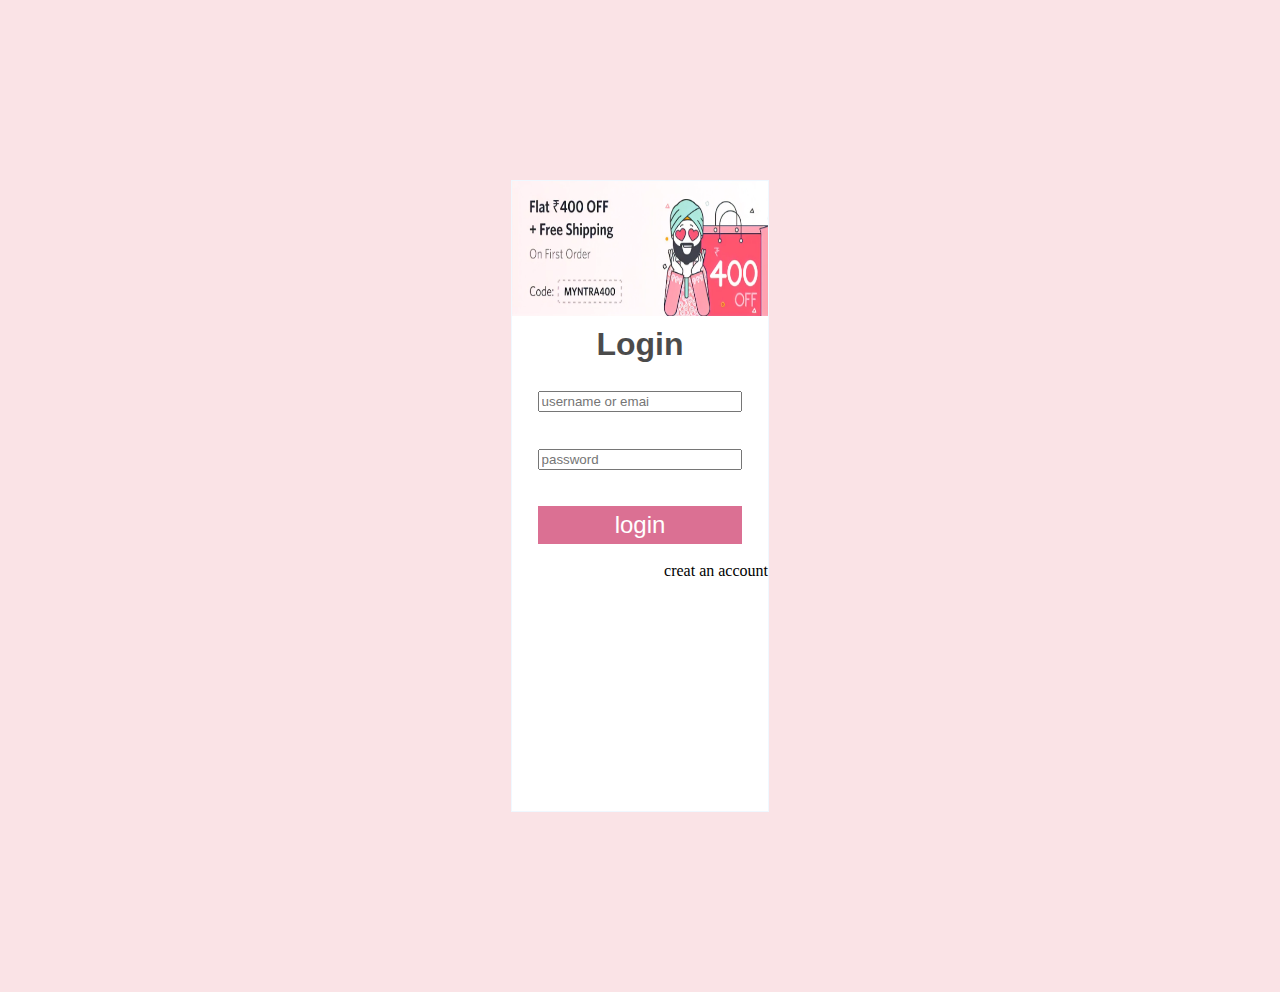
<file: index.html>
<!DOCTYPE html>
<htm lang="en">
  <head>
    <meta charset="utf-8" />
    <meta name="viewport" content="width=device-widht initial-scale=1.0" />
    <title>ecommerce</title>
    <link rel="stylesheet" href="./css/index.css" />
    <link rel="stylesheet" href="./css/common.css">
  </head>
  <body>
    
    <div class="maincontianer">
        <div class="navbar">
            <div class="left"> <a href="index.html"> Ecommerce</a></div>
            <div class="right">
                <div class="search"> <input class="searchbar"  type="text" placeholder="Search product"/> </div>
                <div class="userName" id="userName">  Hii user</div>

                <div><a href="">Cart </a></div>
                <div id="logoutBtn">
                    <a href="">Log out </a>
                </div>
            </div>
        </div>
        <div class="section1">
          <div class="category">
            <h1>Well-come to Ecommerce</h1>
            <div class="category-list" id="categoryList">
              
              
            </div>
          </div>
            
        </div>
        
    </div>

    </div>
    <script src="/js/index.js"></script>
    <script src="/js/common.js"></script>
  </body>
</htm>
</file>
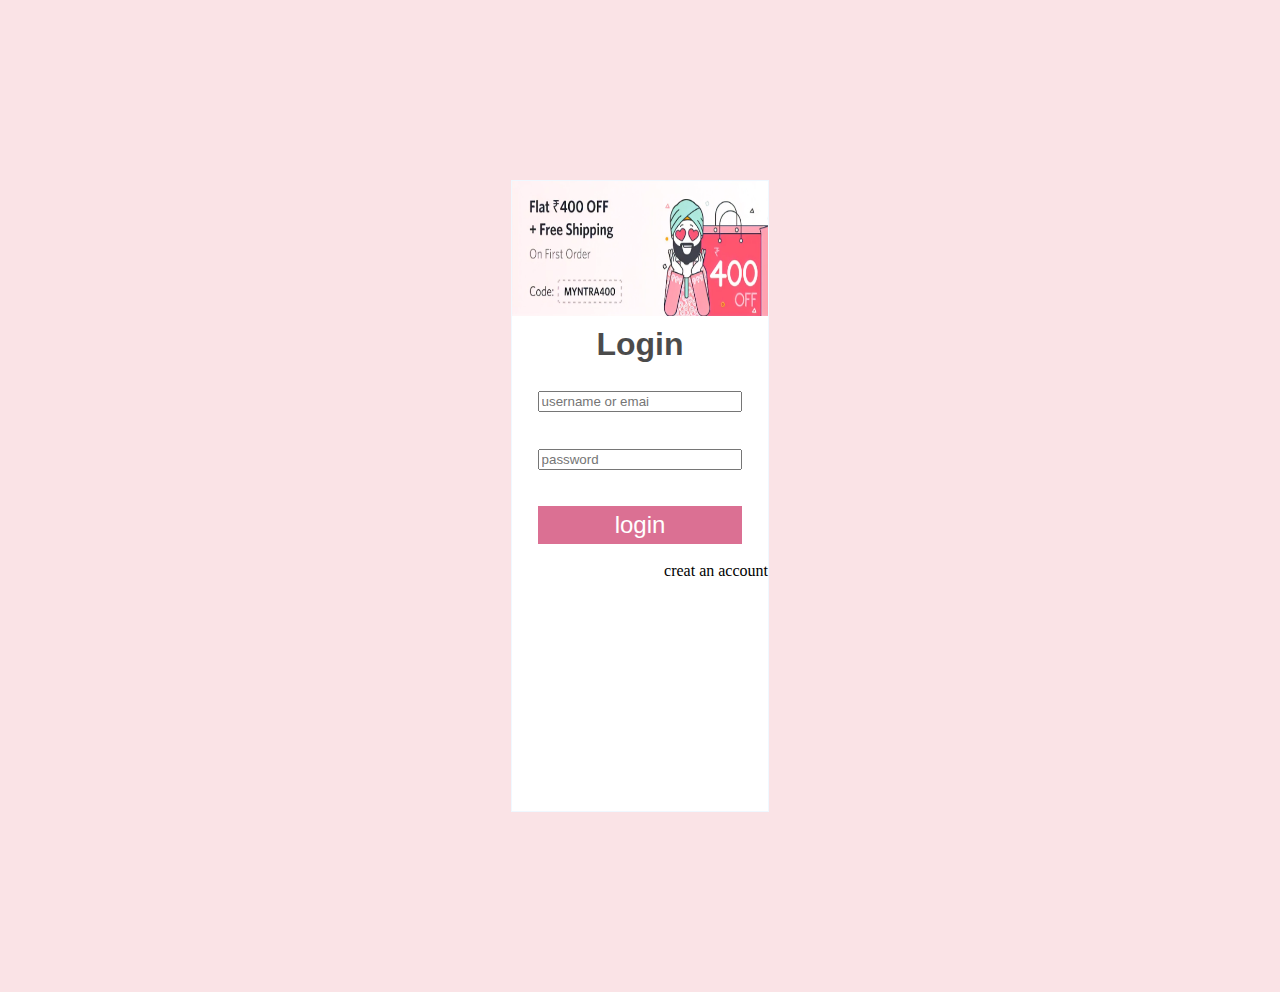
<file: login.html>
<!DOCTYPE html>
<html lang="en">
  <head>
    <meta charset="utf-8" />
    <title>signup page</title>
    <meta name="viewport" content="width=device-width,initial-scale=1.0" />
    <link href="/css/auth.css" rel="stylesheet" type="text/css" />
  </head>

  <body>
    <div class="main">
      <div class="container">
        <div class="header">
          <img class="img" src="s.png" />
        </div>
        <div class="title">
          <div class="hide" id="signupTitle">Sign-up</div>
          <div class="" id="loginTitle">Login</div>
        </div>
        <div class="logincontainer">
          <div class="lors" id="loginForm">
            <div class="login">
              <input
                class="username"
                type="text"
                placeholder="username or emai"
                id="loginUsername"
              />
              <input
                class="pass"
                type="text"
                placeholder="password"
                id="loginPassword"
              />
              <button type="submit" id="loginBtn">login</button>
            </div>
            <div class="text" id="showSignupbtn">creat an account</div>
          </div>
          <div class="lors hide" id="signupForm">
            <div class="signup">
              <input
                class="username"
                type="text"
                placeholder="username or emai"
                id="signUpUsername"
              />
              <input
                class="email"
                type="email"
                placeholder="email"
                id="signupEmail"
              />
              <input
                class="pass"
                type="text"
                placeholder="password"
                id="signupPassword"
              />
              <button type="submit" id="signupBtn">signup</button>
            </div>
            <div class="text" id="showloginbtn">I have alrady account</div>
          </div>
          <div class="errors">
            <div class="" id="authErrMsg"></div>
            <div class="" id="succErrMsg"></div>
          </div>
        </div>
      </div>
    </div>

    <script src="/js/login.js"></script>
  </body>
</html>
</file>
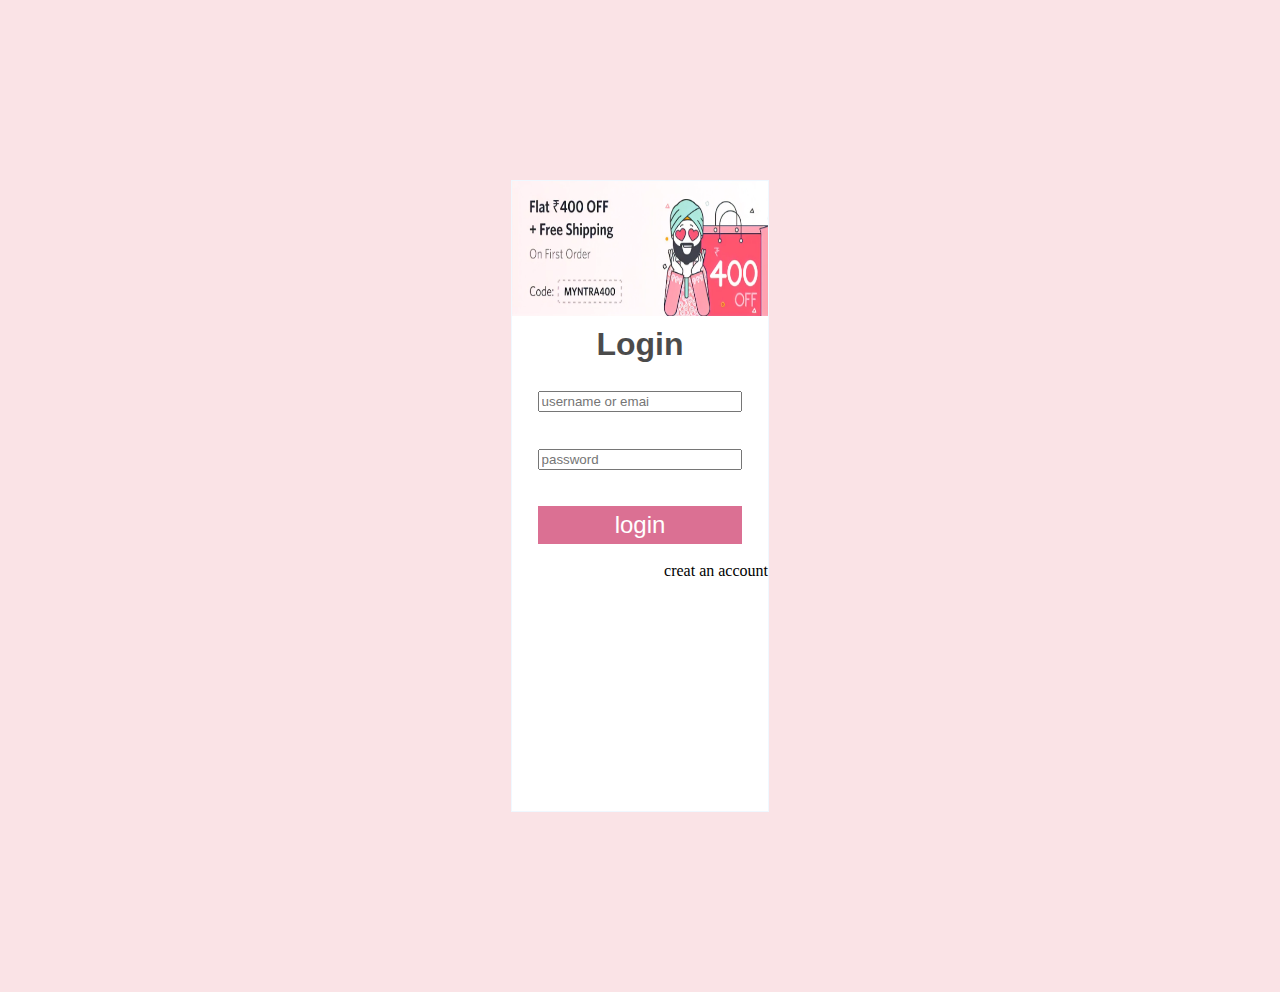
<file: productDetails.html>
<!DOCTYPE html>
<html lang="en">
  <head>
    <meta charset="utf-8" />
    <meta name="viewport" content="width=device-widhth intial-scale=1.0" />
    <title>ecommerce</title>
    <link rel="stylesheet" href="./css/productDetails.css" />
    <link rel="stylesheet" href="./css/common.css" />
  </head>

  <body>
    <div class="navbar">
      <div class="left"><a href="index.html"> Ecommerce</a></div>
      <div class="right">
        <div class="search">
          <input class="searchbar" type="text" placeholder="Search product" />
        </div>
        <div class="userName" id="userName">Hii user</div>

        <div><a href="">Cart </a></div>
        <div id="logoutBtn">
          <a href="">Log out </a>
        </div>
      </div>
    </div>
    <div class="productContainer" id="productCon"></div>
    <div class="btnCon">
      <button type="click" id="Add">Add To Cart</button>
      <button type="click" class="hide" id="Go">Go To Cart</button>
    </div>

    <script src="/js/common.js"></script>
    <script src="/js/productDetails.js"></script>
  </body>
</html>
</file>
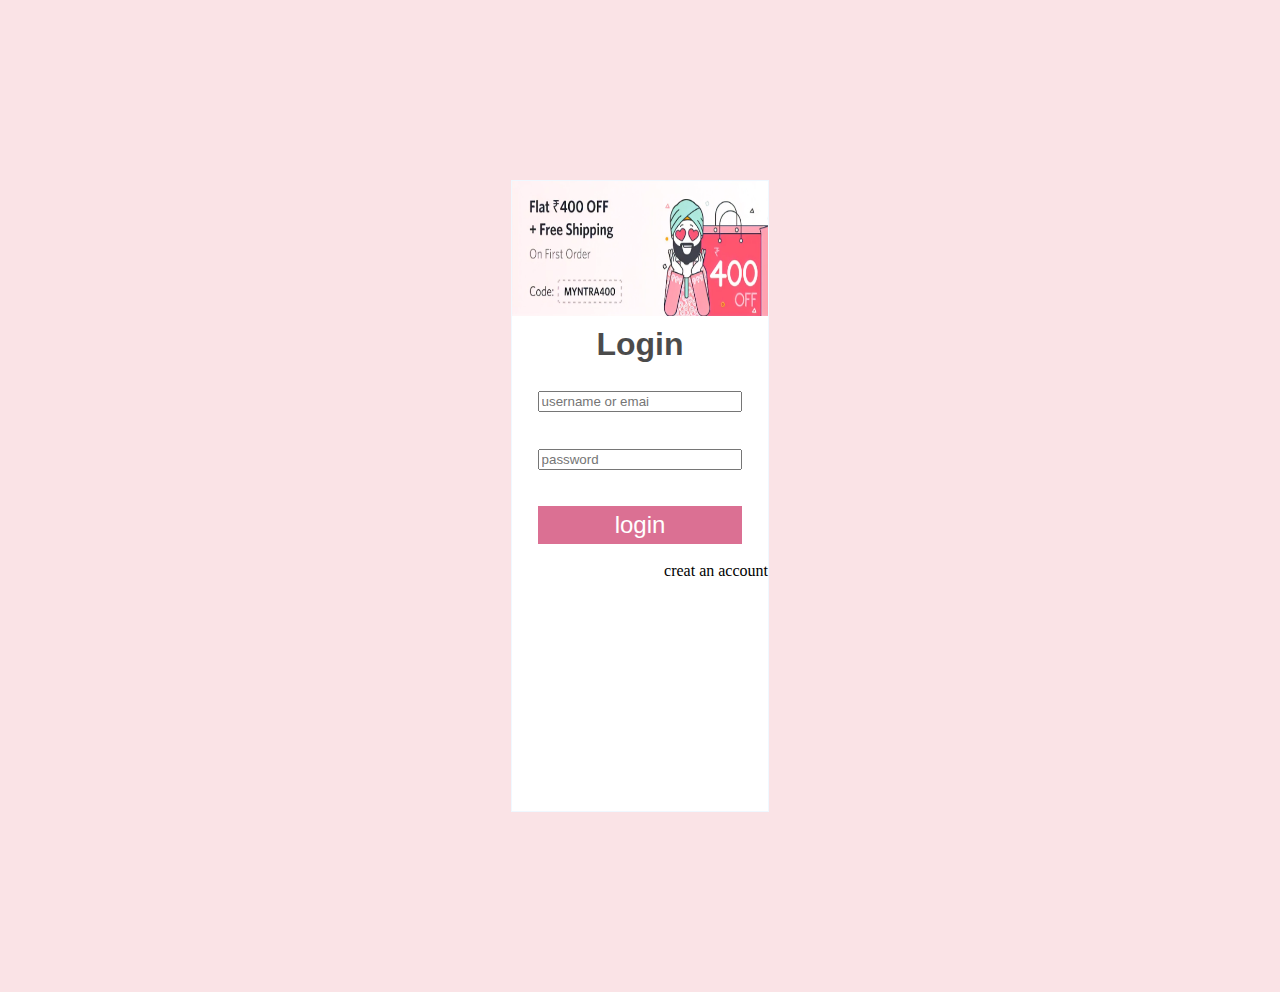
<file: productlist.html>
<!DOCTYPE html>
<html lang="en">
  <head>
    <meta charset="utf-8" />
    <meta name="viewport" content="width=device-widht inital-scale=1.0" />
    <title>product list</title>
    <link rel="stylesheet" href="./css/common.css" />
    <link rel="stylesheet" href="./css/porductlist.css" />
  </head>
  <body>
    <div class="navbar">
      <div class="left"><a href="index.html"> Ecommerce</a></div>
      <div class="right">
        <div class="search">
          <input class="searchbar" type="text" placeholder="Search product" />
        </div>
        <div class="username" id="userName">Hii user</div>

        <div><a href="">Cart </a></div>
        <div id="logoutBtn">
          <a href="">Log out </a>
        </div>
      </div>
    </div>

    <div class="heading">All products</div>

    <div class="maincontainer">
      <div class="left-con">
        <div class="filter">
          <div class="search-con">
            <label>Search</label>
            <input
              class="search-product"
              type="text"
              placeholder="search products"
              id="searchProduct"
            />
          </div>
          <div>
            <br />
            <div>Categories</div>
            <div class="categories-list" id="category-list"></div>
          </div>
          <br />
          <div class="filer-by-price">
            filter by price
            <div class="select">
              <select class="" id="minimum">
                <option value="0">0</option>
                <option value="1000">1000</option>
                <option value="2000">2000</option>
                <option value="5000">5000</option>
                <option value="10000">10000</option>
                <option value="20000">20000</option>
                <option value="50000">50000</option>
              </select>
              <select class="" id="maximun">
                <option value="1000">1000</option>
                <option value="2000">2000</option>
                <option value="5000">5000</option>
                <option value="10000">10000</option>
                <option value="20000">20000</option>
                <option value="50000">50000</option>
                <option value="100000" selected>100000</option>
              </select>
            </div>
          </div>
          <div class="min-max">
            <span>Min-Price</span><span>Max-Price</span>
          </div>
          <br />

          <div class="clear-btn">
            <button id="clearFilter">Clear All Fiter</button>
          </div>
        </div>
      </div>
      <div class="right-con">
        <div class="productContainer" id="product_list"></div>
      </div>
    </div>
    <script src="/js/productList.js"></script>
    <script src="/js/common.js"></script>
  </body>
</html>
</file>
<file: css/index.css>
.category {
  border: solid black 2px;
  height: 80vh;
  width: 80%;
  margin: 10% 10%;
}

.category-list {
  height: auto;
  width: 100%;
  display: flex;
  flex-wrap: wrap;
}

.products {
  height: 10vh;
  width: 10vw;

  font-weight: 700;
  color: white;
  text-align: center;
  margin: auto;
  box-shadow: 0 12px 5px black;
  display: flex;
  justify-content: center;
  align-items: center;
}
</file>
<file: css/common.css>
body {
  margin: 0;
  padding: 0;
  overflow-x: hidden;
}
a {
  text-decoration: none;
  color: black;
}
.navbar {
  list-style-type: none;
  top: 0;
  padding: 0 5px;
  height: 4em;
  width: 100%;
  background-color: gray;
  display: flex;
  font: 1.5em sans-serif;
  align-items: center;
  margin-bottom: 2%;
}
.left {
  width: 20%;
  margin-left: 2em;
}
.right {
  width: 70%;
  display: flex;
  justify-content: space-around;
}
.search {
  width: 40%;
}
.searchbar {
  height: 100%;
  width: 100%;
  border: none;
  text-align: center;
  border-radius: 20px;
  padding-left: 15px;
}
.navbar {
  margin-top: 0;
  position: sticky;
}
.category {
  width: 80%;
  margin: 0 10%;
}
.category > h1 {
  text-align: center;
  font-size: 2em;
  font-weight: 700;
  opacity: 80%;
}
</file>
<file: css/auth.css>
.main {
  display: flex;
  justify-content: center;
}
.container {
  height: 70vh;
  margin: 20vh 25vw;

  background-color: white;
  border: 1px solid;
  border-color: aliceblue;
  display: flex;
  flex-direction: column;
}
.header {
  display: flex;
  flex-wrap: wrap;
  justify-content: center;
  height: 15vh;
  width: 20vw;
}
.img {
  height: 100%;
  width: 100%;
}
body {
  background-color: rgb(250, 227, 230);
  margin: 0;
  padding: 0;
  height: 100vh;
  box-sizing: border-box;
}
.title {
  margin: 10px;
  display: flex;
  flex-wrap: wrap;
  flex-direction: row;
  font-size: 2em;
  font-weight: 700;
  opacity: 70%;
  text-align: center;
  justify-content: center;
  font-family: Arial, sans-serif;
}
.aligncenter {
  text-align: center;
}
.hide {
  display: none;
}
.login {
  height: 100%;
  display: flex;
  flex-direction: column;
  margin: 0 auto;
  justify-content: space-around;
  width: 80%;
}
button {
  width: 100%;
  height: 20%;
  background-color: palevioletred;
  color: white;
  font-size: 1.5em;
  border: none;
  margin: 0 auto;
}
.errors {
  margin-top: 10%;
  height: 50px;
  width: 100%;

  display: flex;
  justify-content: center;
  align-items: center;
  color: #000;
}

.lors {
  height: 100%;
}
.text {
  width: 100%;
  height: 10%;
  margin-bottom: 5%;
  text-align: right;
  text-decoration: none;
}
.text > a {
  text-decoration: none;
  color: black;
}

.signup {
  height: 100%;
  display: flex;
  flex-direction: column;
  margin: 0 auto;
  justify-content: space-around;
  width: 80%;
}
.logincontainer {
  width: 100%;
  height: 30%;
}
</file>
<file: css/productDetails.css>
body {
  margin: 0px;
  padding: 0px;
  height: 100vh;
  width: 100vw;
}

.navbar {
  position: fixed;
}

.productContainer {
  display: flex;
  flex-direction: column;

  margin-top: 5%;
  height: 40%;
}
.productData {
  display: flex;
  justify-content: space-around;
  padding: 5%;
}
.image {
  height: 100%;
  width: 30%;
}
.image > img {
  height: 100%;
  width: 100%;
}
.leftCont {
  width: 55%;
}
.description {
  margin-top: 2%;
  height: 30%;
  width: 65%;
}
.name {
  font-size: 3em;
  font-weight: 900;
  opacity: 60%;
  margin-bottom: 2%;
}
.cost {
  font-size: 2em;
  font-weight: 900;
  width: 100%;
}
.btnCon {
  width: 100%;
  height: 10%;
  width: 100%;
  display: flex;
  justify-content: center;
  align-items: center;
}
button {
  background-color: #e3f2fd;
  font-size: 1em;
  height: 63%;
  border-radius: 5px;
  margin: 0 2%;
}
.hide {
  display: none;
}
</file>
<file: css/porductlist.css>
.maincontainer {
  margin: 1vh 8vw;
  margin-bottom: 0;
  height: 70vh;
  width: 80vw;
  display: flex;
}
.left-con {
  font-size: 1.2em;
  font-weight: bolder;
  opacity: 80%;
  margin: 0;
  height: 100%;
  width: 20%;
}
.filter {
  display: flex;
  flex-direction: column;
}
.search-con {
  margin-top: 5%;
  display: flex;
  flex-direction: column;
}
.search-con > input {
  height: 1.5em;
  font-size: 0.8em;
  border-radius: 5px;
}

select {
  width: 48%;
  height: 2em;
}
.min-max {
  font-size: 0.8em;
  display: flex;
  justify-content: space-between;
}
.clear-btn {
  width: 100%;
}
.clear-btn > button {
  width: 100%;
  height: 2em;
  font-size: 1em;
  background-color: rgb(61, 61, 250);
  color: white;
  border-radius: 5px;
  cursor: pointer;
}
.right-con {
  margin-left: 3%;
  height: auto;
  width: 100%;
  display: flex;
}
.heading {
  margin-top: 0px;
  padding: 0px;
  margin-left: 15%;
  text-align: center;
  font-size: 3em;
  font-weight: 900;
}
.productContainer {
  height: 100%;
  width: 100%;
  display: flex;
  flex-wrap: wrap;
  overflow: scroll;
}
.products {
  margin: 3%;
  height: 43%;
  width: 26.66%;
  box-shadow: rgba(0, 0, 0, 0.24) 0px 3px 8px;
}
.productimg {
  height: 60%;
  width: 100%;
  overflow: hidden;
}
.productimg > img {
  width: 100%;
  height: 100%;
}
.productName {
  margin: 0;
  padding-left: 5%;
  height: 20%;
  width: 98%;
  font-weight: bolder;
  opacity: 80%;
  max-width: 98%;
  font: 1.5em "Fira Sans", sans-serif;
}
.productPrice {
  height: 25%;
  text-align: center;
  padding-right: 15%;
  width: 100%;
  font-size: 2em;
  font-weight: 900;
}
</file>
